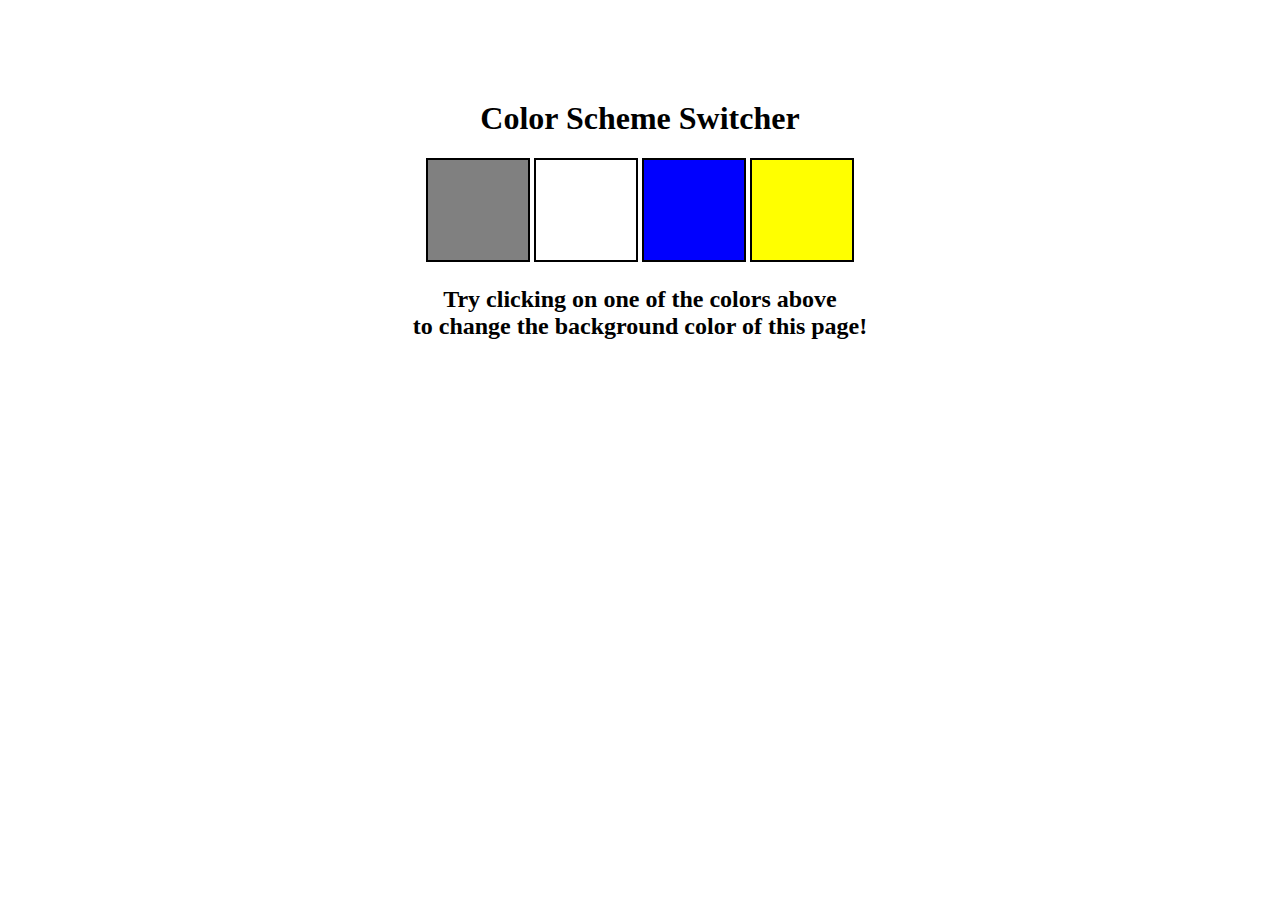
<file: 07_projects/01_color_changer/index.html>
<!DOCTYPE html>
<html lang="en">

<head>
    <meta charset="UTF-8" />
    <meta name="viewport" content="width=device-width, initial-scale=1.0" />
    <meta http-equiv="X-UA-Compatible" content="ie=edge" />
    <link rel="stylesheet" href="style.css" />
    <title>JavaScript Background Color Switcher</title>
</head>

<body>
    <div class="canvas">
        <h1>Color Scheme Switcher</h1>
        <span class="button" id="grey"></span>
        <span class="button" id="white"></span>
        <span class="button" id="blue"></span>
        <span class="button" id="yellow"></span>
        <h2>
            Try clicking on one of the colors above
            <span>to change the background color of this page!</span>
        </h2>
    </div>
    <script src="script.js"></script>
</body>

</html>
</file>
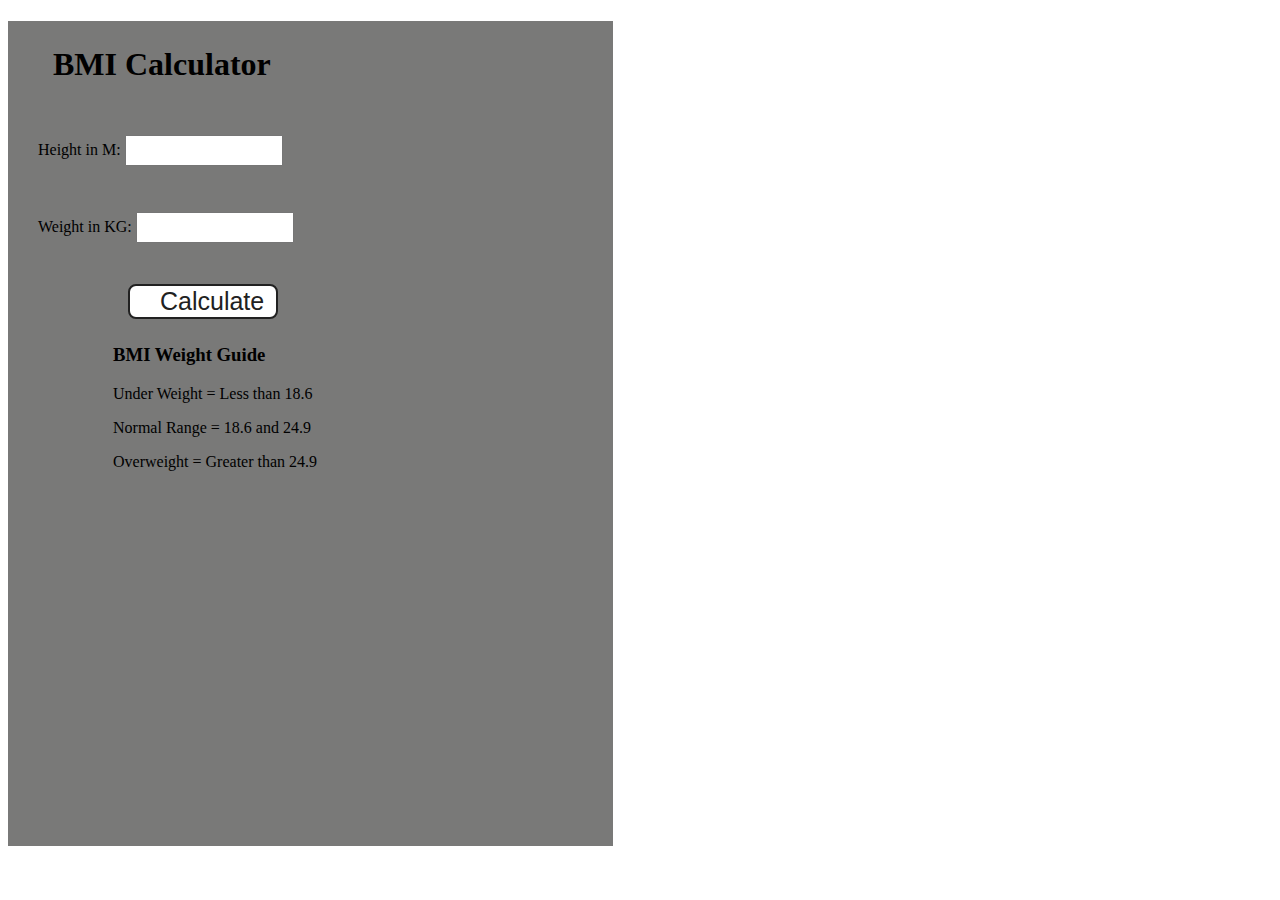
<file: 07_projects/02_bmi_calculator/index.html>
<!DOCTYPE html>
<html lang="en">

<head>
    <meta charset="UTF-8" />
    <meta name="viewport" content="width=device-width, initial-scale=1.0" />
    <meta http-equiv="X-UA-Compatible" content="ie=edge" />
    <link rel="stylesheet" href="style.css" />
    <title>BMI Calculator</title>
</head>

<body>
    <div class="container">
        <h1>BMI Calculator</h1>
        <form>
            <p><label>Height in M: </label><input type="text" id="height" /></p>
            <p><label>Weight in KG: </label><input type="text" id="weight" /></p>
            <button>Calculate</button>
            <div id="results"></div>
            <div id="weight-guide">
                <h3>BMI Weight Guide</h3>
                <p>Under Weight = Less than 18.6</p>
                <p>Normal Range = 18.6 and 24.9</p>
                <p>Overweight = Greater than 24.9</p>
            </div>
        </form>
    </div>
</body>
<script src="script.js"></script>

</html>
</file>
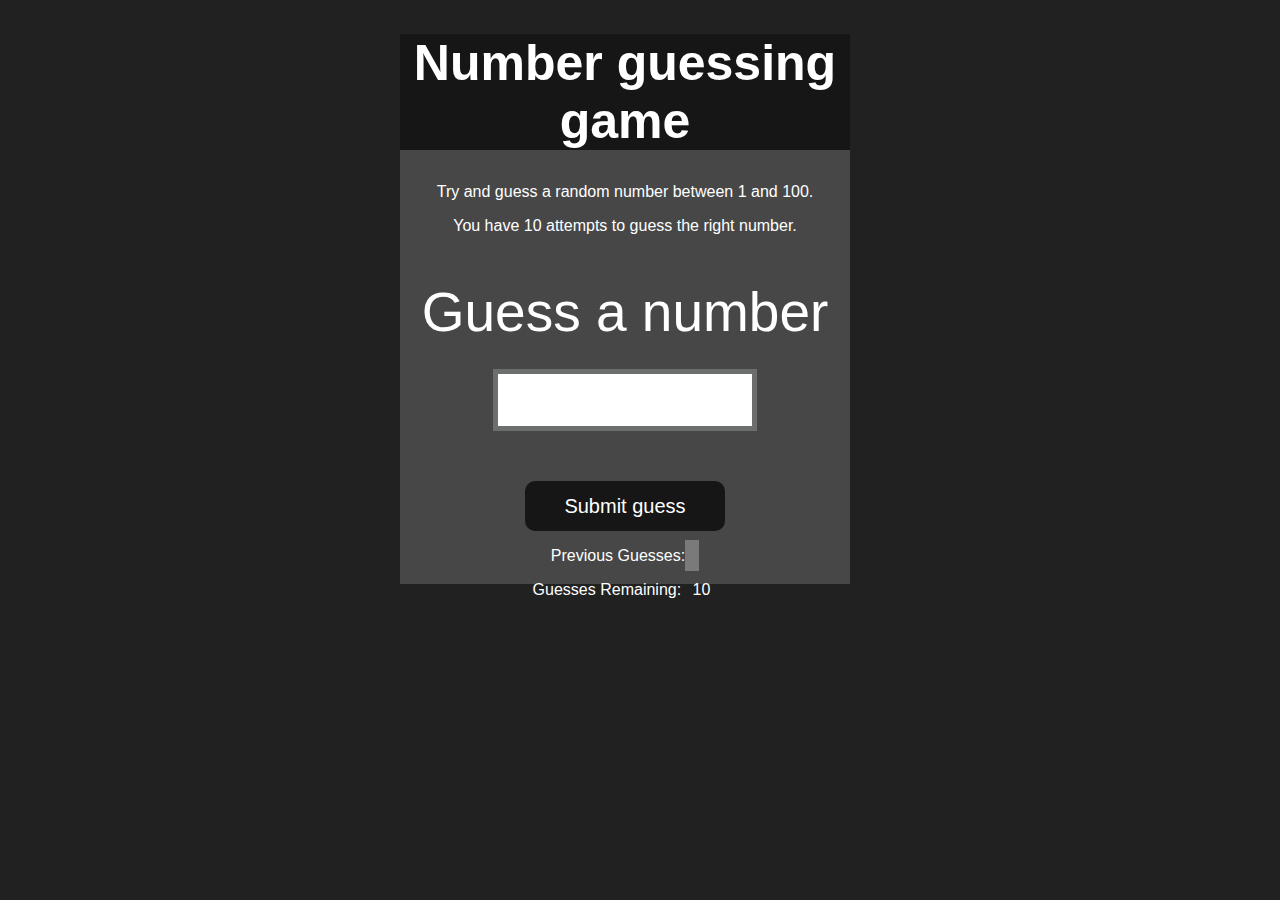
<file: 07_projects/04_guess_the_number/index.html>
<!DOCTYPE html>
<html lang="en">

<head>
    <meta charset="UTF-8">
    <meta name="viewport" content="width=device-width, initial-scale=1.0">
    <meta http-equiv="X-UA-Compatible" content="ie=edge">
    <title>Number Guessing Game</title>
    <link rel="stylesheet" href="style.css">
</head>

<body style="background-color:#212121; color:#fff;">
    <div id="wrapper">
        <h1>Number guessing game</h1>
        <p>Try and guess a random number between 1 and 100.</p>
        <p>You have 10 attempts to guess the right number.</p>
        </br>
        <form class="form">
            <label2 for="guessField" id="guess">Guess a number</label>
                <input type="text" id="guessField" class="guessField">
                <input type="submit" id="subt" value="Submit guess" class="guessSubmit">
        </form>

        <div class="resultParas">
            <p>Previous Guesses: <span class="guesses"></span></p>
            <p>Guesses Remaining: <span class="lastResult">10</span></p>
            <p class="lowOrHi"></p>
        </div>
    </div>
    <script src="script.js"></script>
</body>

</html>
</file>
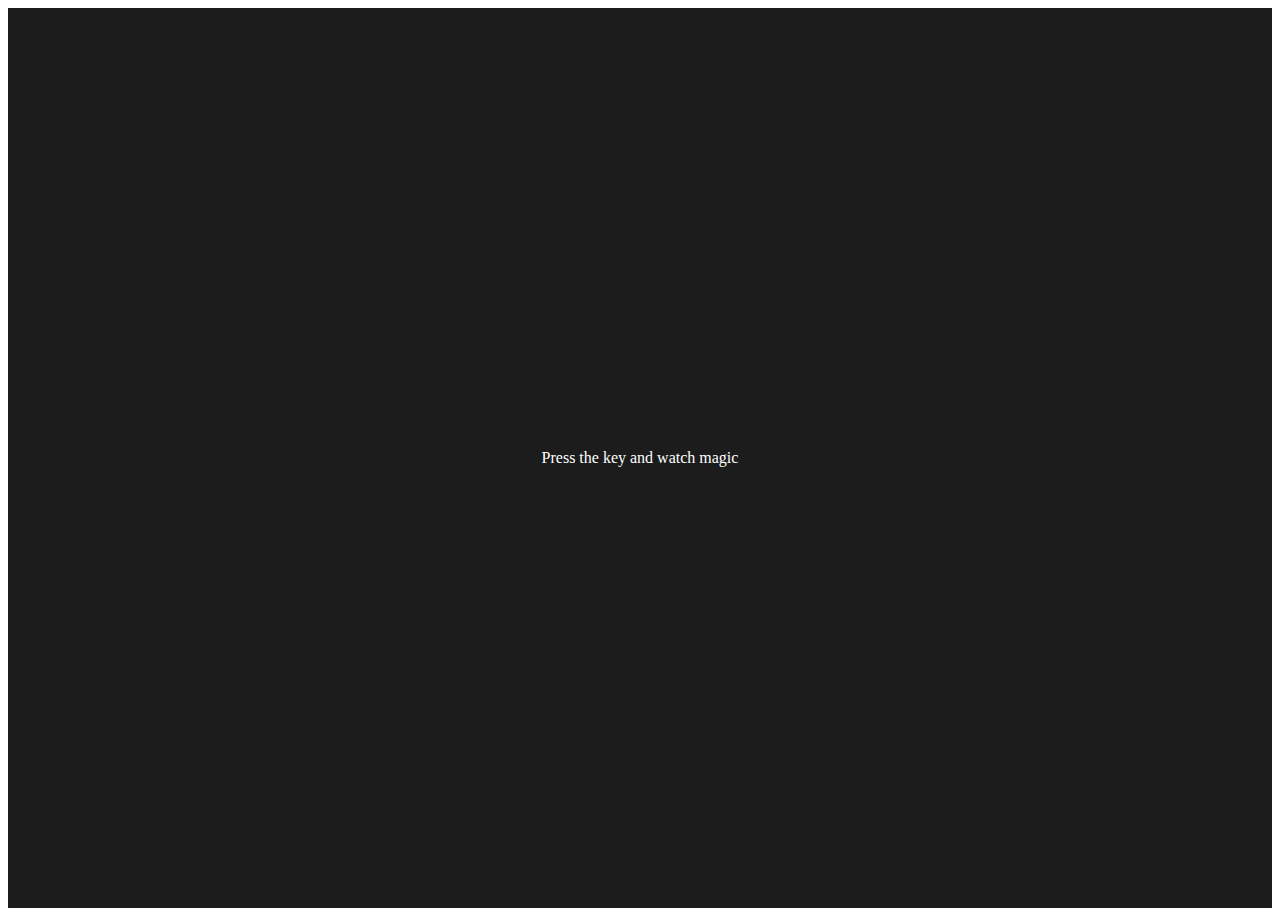
<file: 07_projects/05_keyboard/index.html>
<!DOCTYPE html>
<html lang="en">

<head>
    <meta charset="UTF-8" />
    <meta name="viewport" content="width=device-width, initial-scale=1.0" />
    <title>Event KeyCodes</title>
    <style>
        table,
        th,
        td {
            border: 1px solid #e7e7e7;
            border-collapse: collapse;
        }

        .project {
            background-color: #1c1c1c;
            color: #ffffff;
            display: flex;
            align-items: center;
            justify-content: center;
            text-align: center;
            height: 100vh;
        }

        .color {
            color: aliceblue;
            display: flex;
            flex-direction: row;
        }
    </style>
</head>

<body>
    <div class="project">
        <div id="insert">
            <div class="key">Press the key and watch magic</div>
        </div>
    </div>

    <script src="script.js"></script>
</body>

</html>
</file>
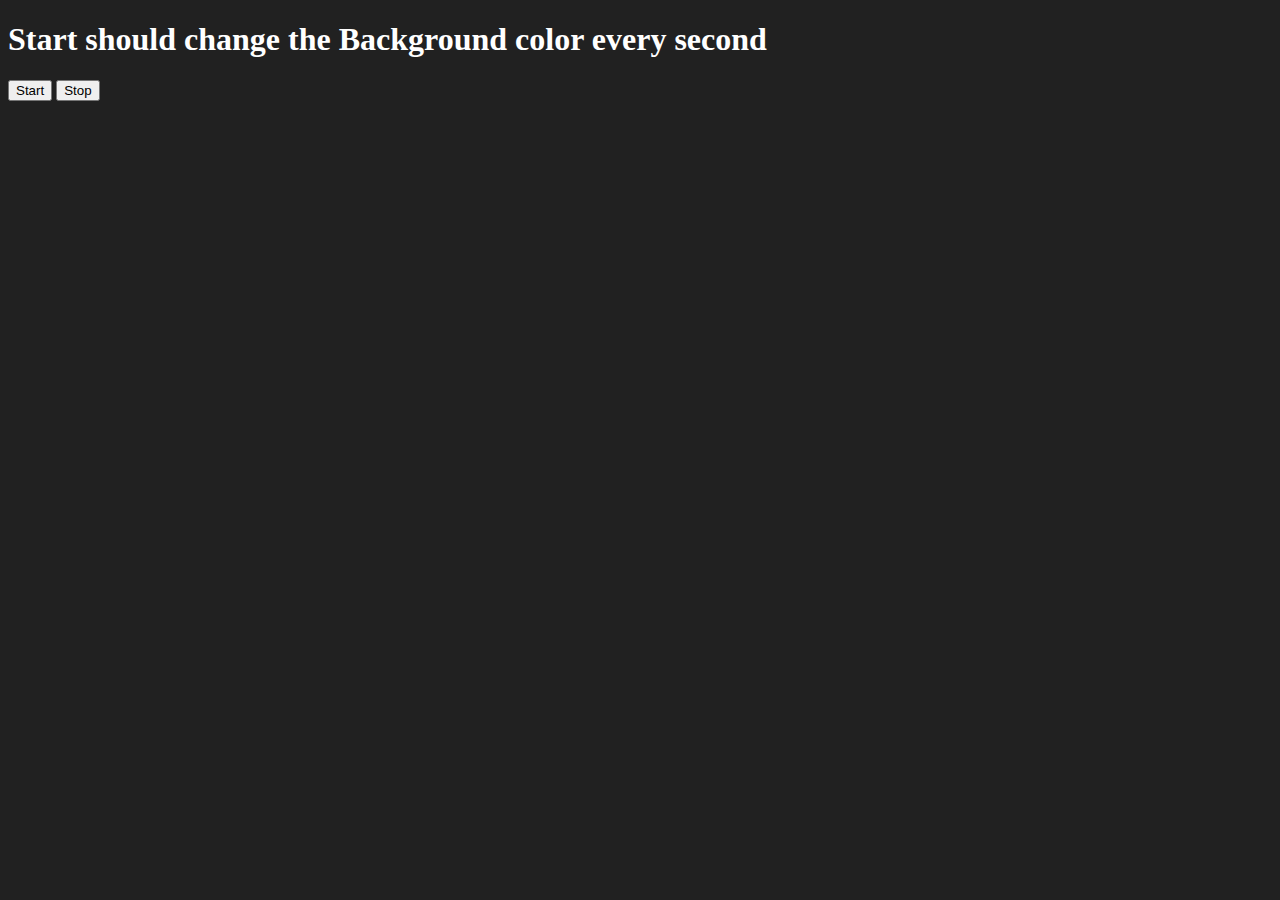
<file: 07_projects/06_unlimited_colors/index.html>
<!DOCTYPE html>
<html lang="en">

<head>
    <meta charset="UTF-8" />
    <meta name="viewport" content="width=device-width, initial-scale=1.0" />
    <meta http-equiv="X-UA-Compatible" content="ie=edge" />
    <title>Color Changer</title>
</head>

<body style="background-color: #212121; color: #fff">
    <h1>Start should change the Background color every second</h1>
    <button id="start">Start</button>
    <button id="stop">Stop</button>
    <script src="script.js"></script>
</body>

</html>
</file>
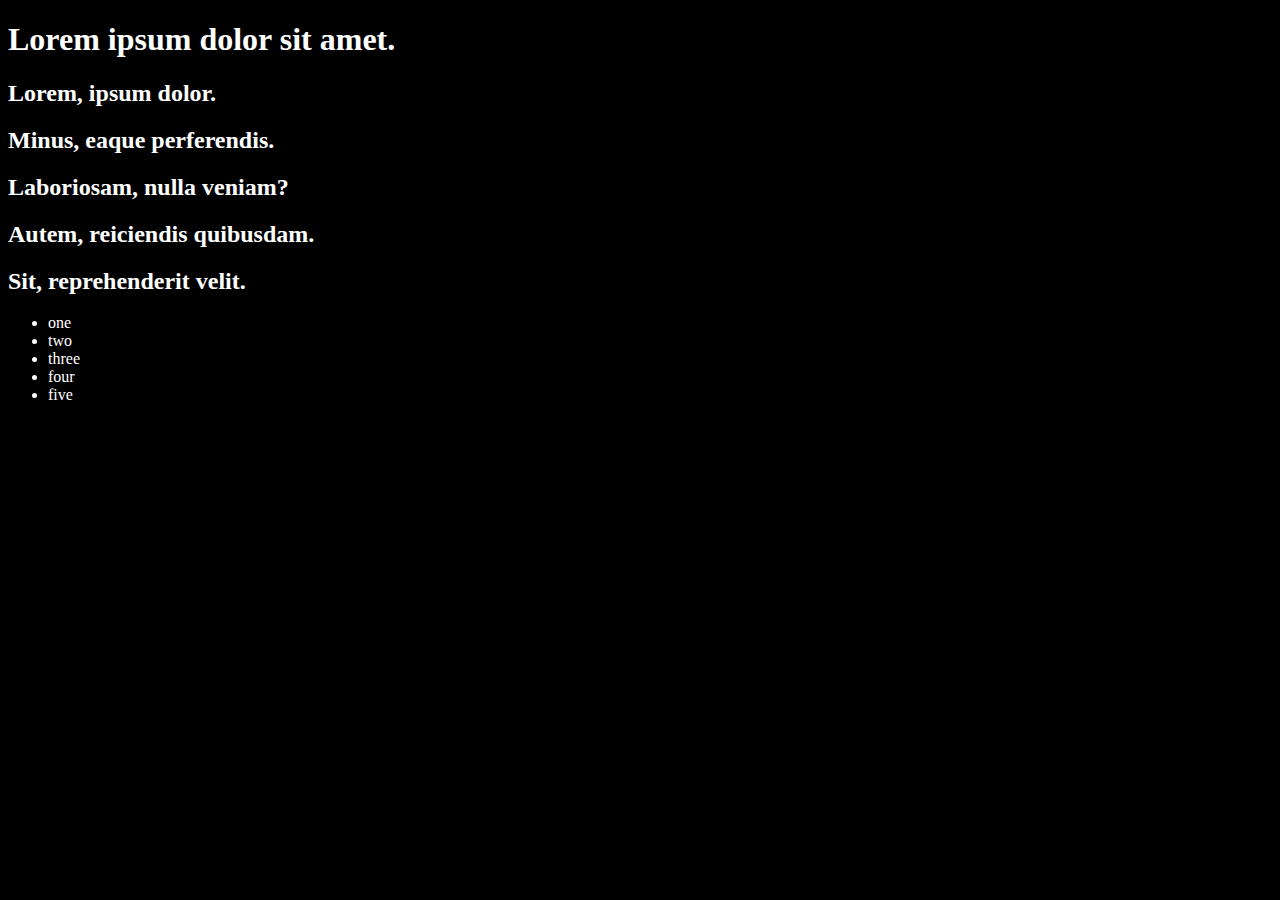
<file: 06_dom/01_dom_selector.html>
<!DOCTYPE html>
<html lang="en">

<head>
    <meta charset="UTF-8">
    <meta name="viewport" content="width=device-width, initial-scale=1.0">
    <title>Dom</title>
    <style>
        body {
            background-color: #000;
            color: #fff;
        }
    </style>
</head>

<body>
    <h1 id="title" class="heading">Lorem ipsum dolor sit amet.</h1>
    <h2 class="sub-heading">Lorem, ipsum dolor.</h2>
    <h2 class="sub-heading">Minus, eaque perferendis.</h2>
    <h2 class="sub-heading">Laboriosam, nulla veniam?</h2>
    <h2 class="sub-heading">Autem, reiciendis quibusdam.</h2>
    <h2 class="sub-heading">Sit, reprehenderit velit.</h2>
    <ul>
        <li>one</li>
        <li>two</li>
        <li>three</li>
        <li>four</li>
        <li>five</li>
    </ul>
</body>

</html>
</file>
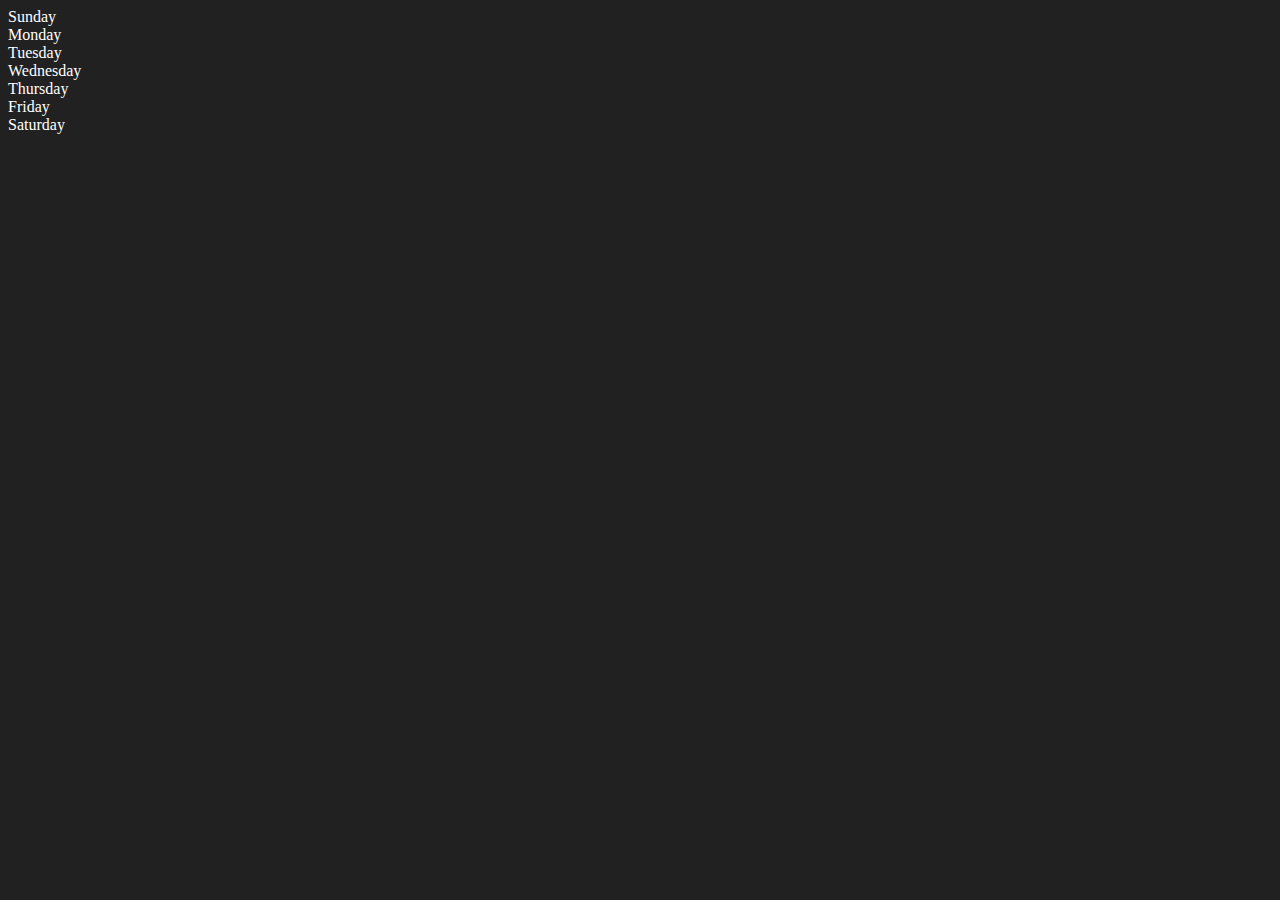
<file: 06_dom/02_child_nodes.html>
<!DOCTYPE html>
<html lang="en">

<head>
    <meta charset="UTF-8">
    <meta name="viewport" content="width=device-width, initial-scale=1.0">
    <title>Dom</title>
    <style>
        body {
            background-color: #212121;
            color: #fff;
        }
    </style>
</head>

<body>
    <div class="parent">
        <div class="day">Sunday</div>
        <div class="day">Monday</div>
        <div class="day">Tuesday</div>
        <div class="day">Wednesday</div>
        <div class="day">Thursday</div>
        <div class="day">Friday</div>
        <div class="day">Saturday</div>
    </div>
    <script>
        const parent = document.querySelector(".parent")
        // console.log(parent);
        // console.log(parent.children);
        console.log(parent.childNodes);

        const dayOne = document.querySelector(".day")
        console.log(dayOne);
    </script>
</body>

</html>
</file>
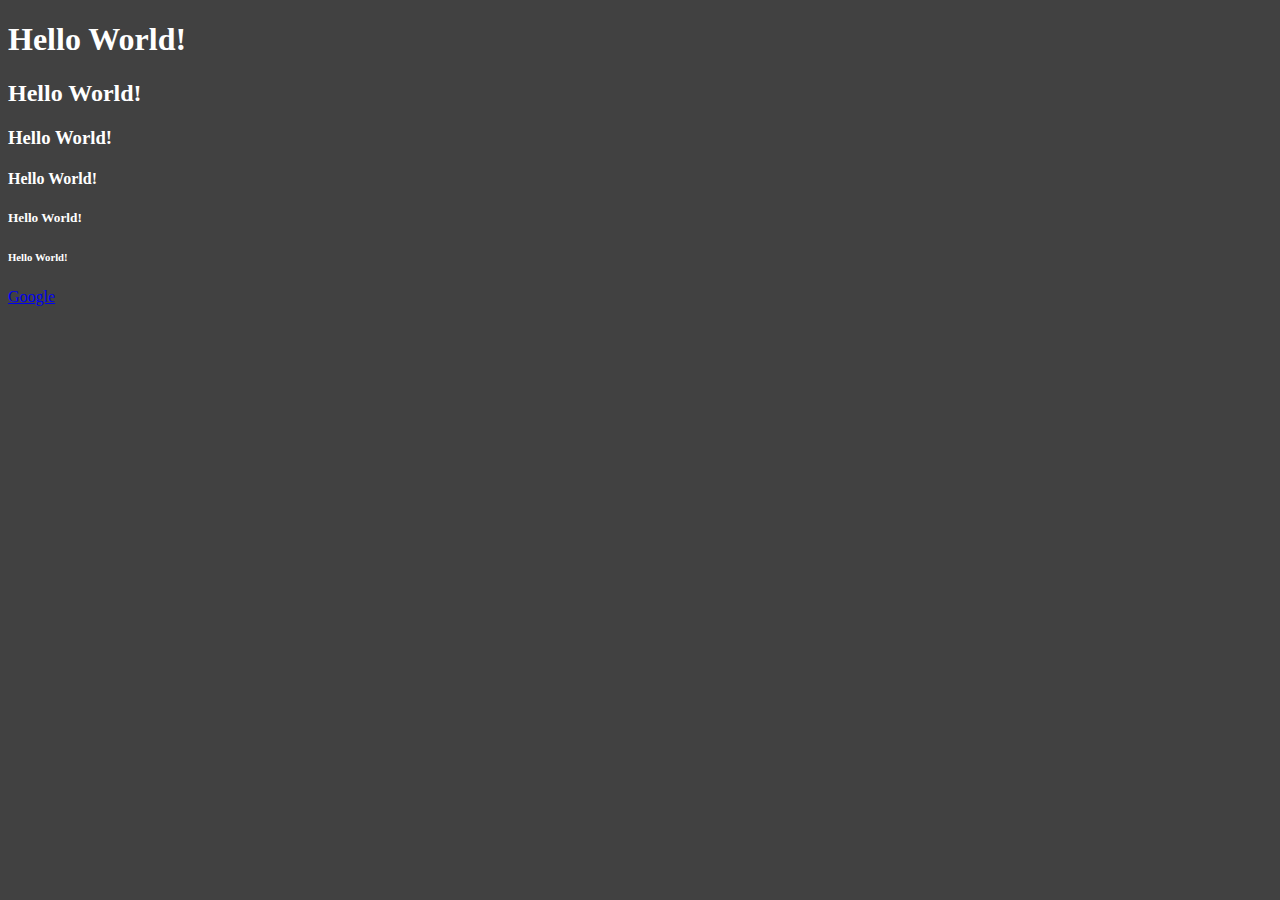
<file: 08_events/01_event_basic.html>
<!DOCTYPE html>
<html lang="en">

<head>
    <meta charset="UTF-8">
    <meta name="viewport" content="width=device-width, initial-scale=1.0">
    <title>Event</title>
    <style>
        body {
            background-color: #414141;
            color: #fff;
        }
    </style>
</head>

<body>
    <div id="headings">
        <h1 id="heading-1">Hello World!</h1>
        <h2 id="heading-2">Hello World!</h2>
        <h3 id="heading-3">Hello World!</h3>
        <h4 id="heading-4">Hello World!</h4>
        <h5 id="heading-5">Hello World!</h5>
        <h6 id="heading-6">Hello World!</h6>
        <a id="google" href="https://google.com" target="_blank">Google</a>
    </div>
    <script>
        /******************** Some important topics of events to read ********************/

        // type, timestamp, defaultPrevented
        // target, toElement, srcElement, currentTarget
        // clientX, clientY, screenX, screenY (IMP for Interviews)
        // altKey, ctrlKey, shiftKey, keyCode(some unique code for each keyboard key)

        // Event Propagation: Event bubbling(false), Event capturing(true)
        // Third parameter of addEventListener():
        // 1. true: event capturing (top to bottom)
        // 2. false: event bubbling (bottom to top)

        // document.getElementById("heading-1").addEventListener("click", (e) => {
        //     alert("h1 clicked")
        //     console.log(e);
        // })

        // document.getElementById("headings").addEventListener("click", () => {
        //     console.log("headings clicked");
        // })
        // document.getElementById("heading-2").addEventListener("click", (e) => {
        //     console.log("h2 clicked");
        //     e.stopPropagation() // It will stop bubbling. (it will not go to the above element.)
        // })

        // document.getElementById("google").addEventListener("click", function (e) {
        //     console.log("google clicked");
        //     e.preventDefault(); // will prevent the default behaviour of 'a' tag (not open the google.com)
        //     e.stopPropagation(); // will stop bubbling (not execute the line:42)
        // })

        /* Removing Element By Clicking On It */
        document.getElementById("headings").addEventListener("click", function (e) {
            console.log(e.target);
            let removeIt = e.target;
            if (removeIt.tagName !== "DIV") {
                removeIt.remove()
            }
        })
    </script>
</body>

</html>
</file>
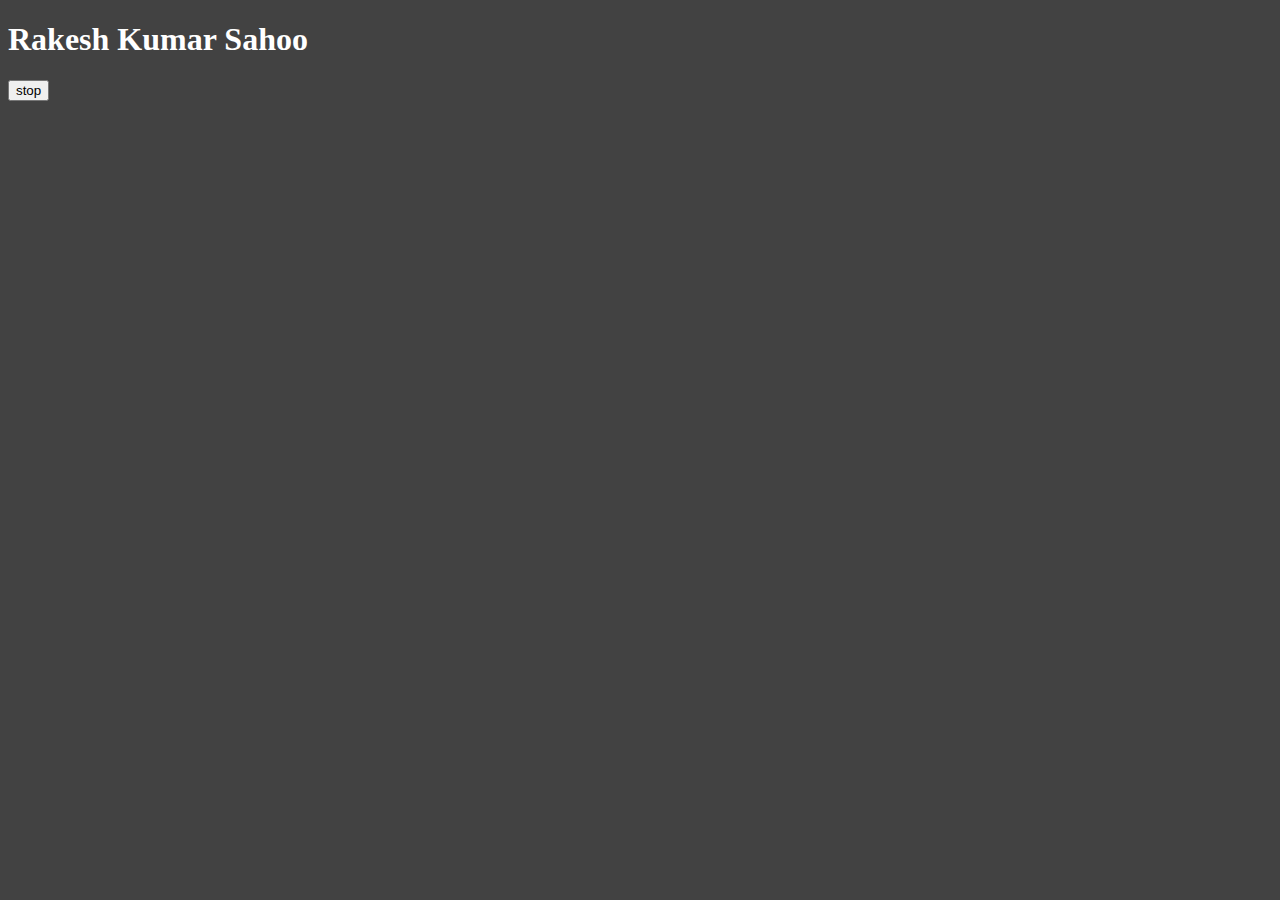
<file: 09_async/01_set_time_out.html>
<!DOCTYPE html>
<html lang="en">

<head>
    <meta charset="UTF-8">
    <meta name="viewport" content="width=device-width, initial-scale=1.0">
    <title>SET TIME OUT</title>
    <style>
        body {
            background-color: #424242;
            color: #fff;
        }
    </style>
</head>

<body>
    <h1>Rakesh Kumar Sahoo</h1>
    <button id="stop">stop</button>
    <script>
        // setTimeout(() => {
        //     console.log("hello world");
        // }, 3000);

        const changeName = function () {
            document.querySelector("h1").innerText = "JAVASCRIPT"
        }

        const ref = setTimeout(changeName, 3000)

        // Direct use of 'clearTimeout' not benificial (It will stop immediately. It good to attach it to an event)
        // clearTimeout(ref)

        document.querySelector("#stop").addEventListener("click", function () {
            clearTimeout(ref)
            console.log("STOPPED");
        })
    </script>
</body>

</html>
</file>
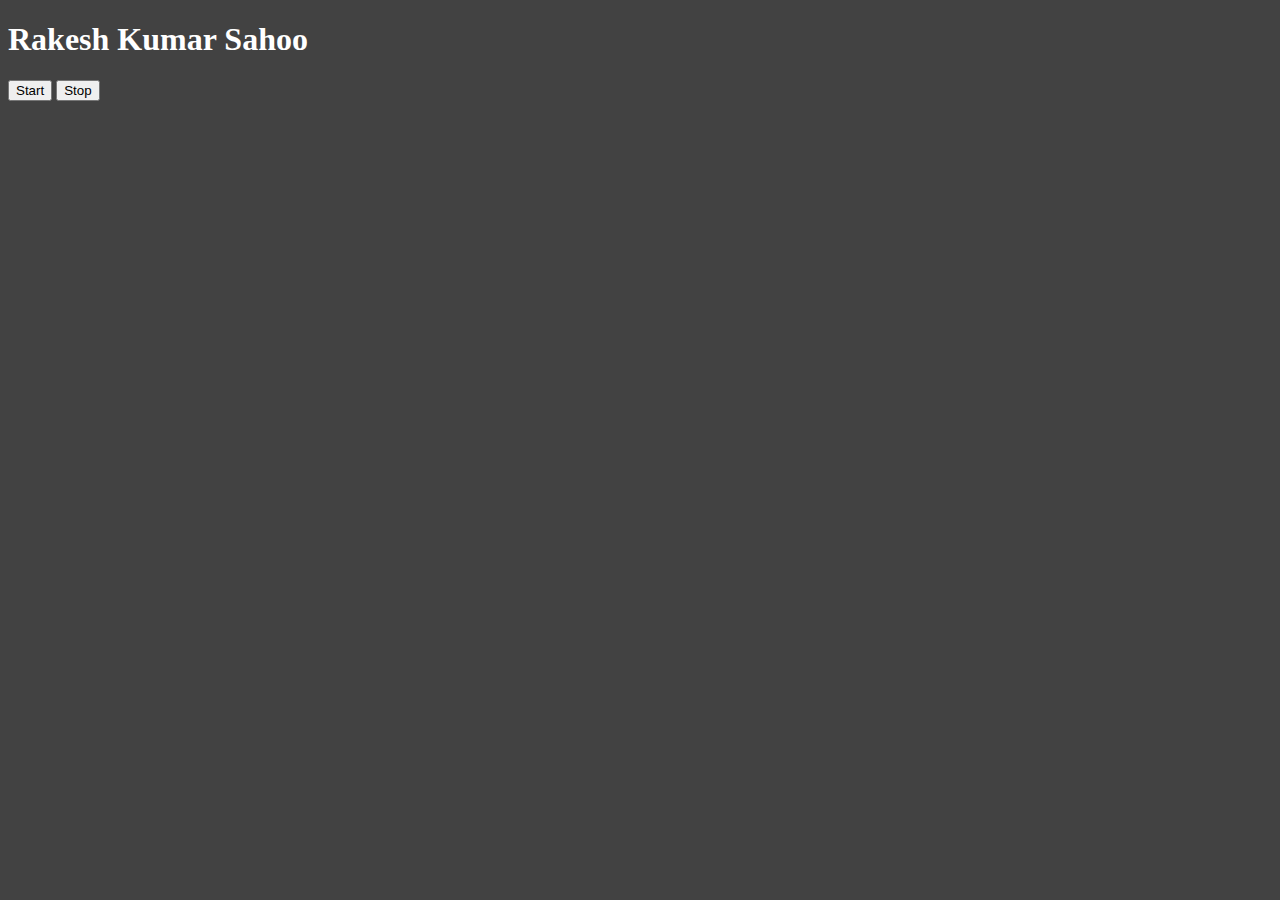
<file: 09_async/02_set_interval.html>
<!DOCTYPE html>
<html lang="en">

<head>
    <meta charset="UTF-8">
    <meta name="viewport" content="width=device-width, initial-scale=1.0">
    <title>SET TIME OUT</title>
    <style>
        body {
            background-color: #424242;
            color: #fff;
        }
    </style>
</head>

<body>
    <h1>Rakesh Kumar Sahoo</h1>
    <button id="start">Start</button>
    <button id="stop">Stop</button>
    <script>
        const changeText = function () {
            console.log("Rakesh");
        }

        document.querySelector("#start").addEventListener("click", function () {
            setInterval(changeText, 3000)
            console.log("Start");
        })

        document.querySelector("#stop").addEventListener("click", function () {
            clearInterval()
            console.log("Stop");
        })
    </script>
</body>

</html>
</file>
<file: 07_projects/01_color_changer/style.css>
html {
    margin: 0;
}

span {
    display: block;
}

.canvas {
    margin: 100px auto 100px;
    width: 80%;
    text-align: center;
}

.button {
    width: 100px;
    height: 100px;
    border: solid black 2px;
    display: inline-block;
}

#grey {
    background: grey;
}

#white {
    background: white;
}

#blue {
    background: blue;
}

#yellow {
    background: yellow;
}
</file>
<file: 07_projects/02_bmi_calculator/style.css>
.container {
    width: 575px;
    height: 825px;
    background-color: #797978;
    padding-left: 30px;
}

#height,
#weight {
    width: 150px;
    height: 25px;
    margin-top: 30px;
}

#weight-guide {
    margin-left: 75px;
    margin-top: 25px;
}

#results {
    font-size: 35px;
    margin-left: 90px;
    margin-top: 20px;
    color: rgb(241, 241, 241);
}

button {
    width: 150px;
    height: 35px;
    margin-left: 90px;
    margin-top: 25px;
    background-color: #fff;
    padding: 1px 30px;
    border-radius: 8px;
    color: #212121;
    text-decoration: none;
    border: 2px solid #212121;
    font-size: 25px;
}

h1 {
    padding-left: 15px;
    padding-top: 25px;

}
</file>
<file: 07_projects/04_guess_the_number/style.css>
html {
    font-family: sans-serif;
}

body {
    width: 300px;
    max-width: 750px;
    min-width: 480px;
    margin: 0 auto;
    background-color: #212121;
}

.lastResult {
    color: white;
    padding: 7px;
}

.guesses {
    color: white;
    padding: 7px;
}

button {
    background-color: #141414;
    color: #fff;
    width: 250px;
    height: 50px;
    border-radius: 25px;
    font-size: 30px;
    border-style: none;
    margin-top: 30px;
}

#subt {
    background-color: #161616;
    color: #ffffff;
    width: 200px;
    height: 50px;
    border-radius: 10px;
    font-size: 20px;
    border-style: none;
    margin-top: 50px;
}

#guessField {
    color: #000;
    width: 250px;
    height: 50px;
    font-size: 30px;
    border-style: none;
    margin-top: 25px;
    border: 5px solid #6c6d6d;
    text-align: center;
}

#guess {
    font-size: 55px;
    margin-top: 120px;
    color: #fff;
}

.guesses {
    background-color: #7a7a7a;
}

#wrapper {
    box-sizing: border-box;
    text-align: center;
    width: 450px;
    height: 550px;
    background-color: #474747;
    color: #fff;
    font-size: 25px;
}

h1 {
    background-color: #161616;
    color: #fff;
    text-align: center;
}

p {
    font-size: 16px;
    text-align: center;
}
</file>
